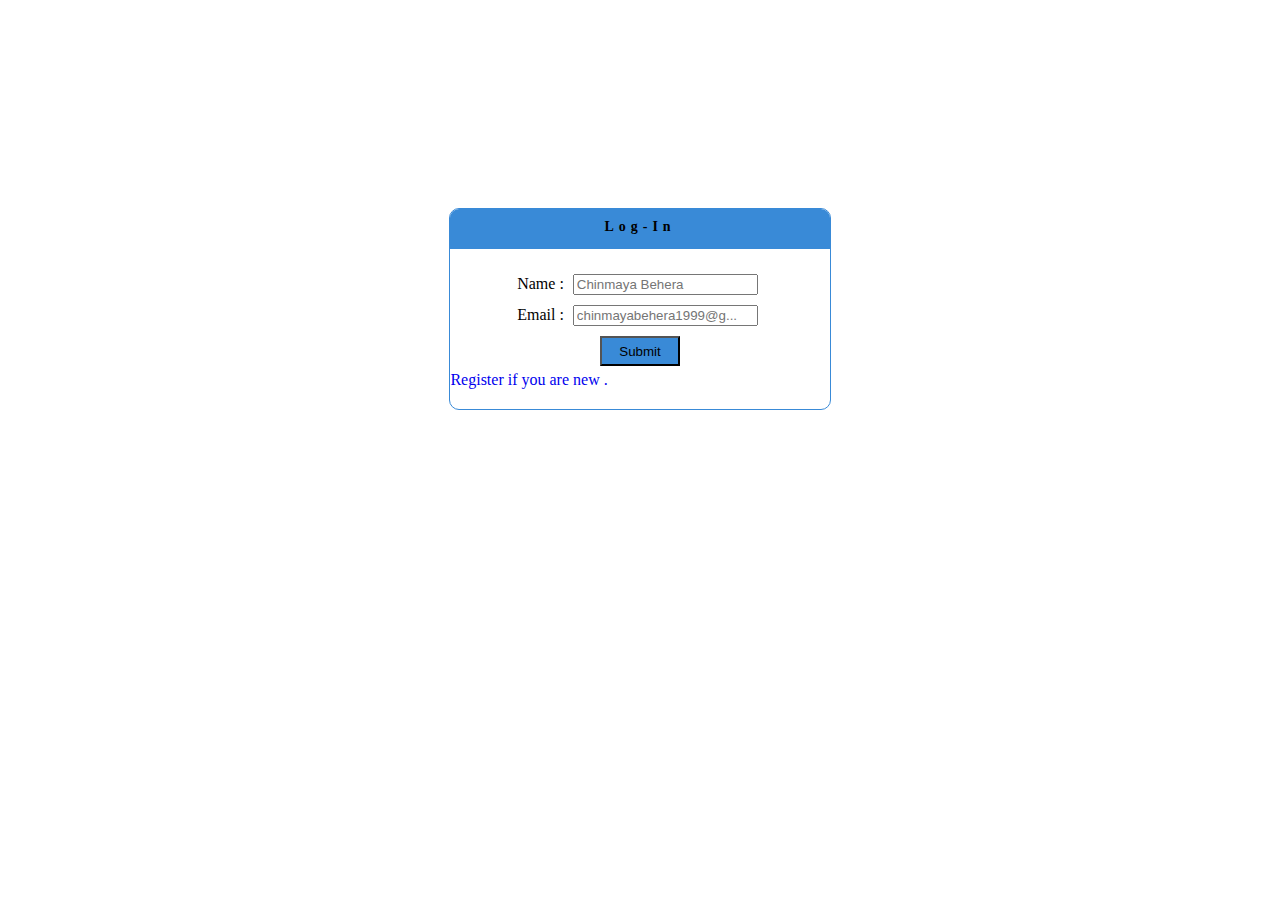
<file: index.html>
<!DOCTYPE html>
<html>
<head>
	<title>Log-in Page Using PHP</title>
	<link rel="stylesheet" type="text/css" href="login.css">
	
</head>
<body>
    <!-- <p> Name : chintu <br> E-mail: 1234@gmail.com</p> -->
<div class="main-login">
    <div class="title-login"><p  class="title" >Log-In </p></div>
	<div class="form-login">
		<form class="form-login" method="POST" action="login.php">
			Name : <input type="text" name="fullname" placeholder ="Chinmaya Behera" ><br>
			Email : <input type="Email" name="mail" placeholder ="chinmayabehera1999@g..."><br>
			<input type="submit" >
		</form>
	</div>
	<a href="register.html"> Register if you are new .</a>
</div>
   
</body>
</html>
</file>
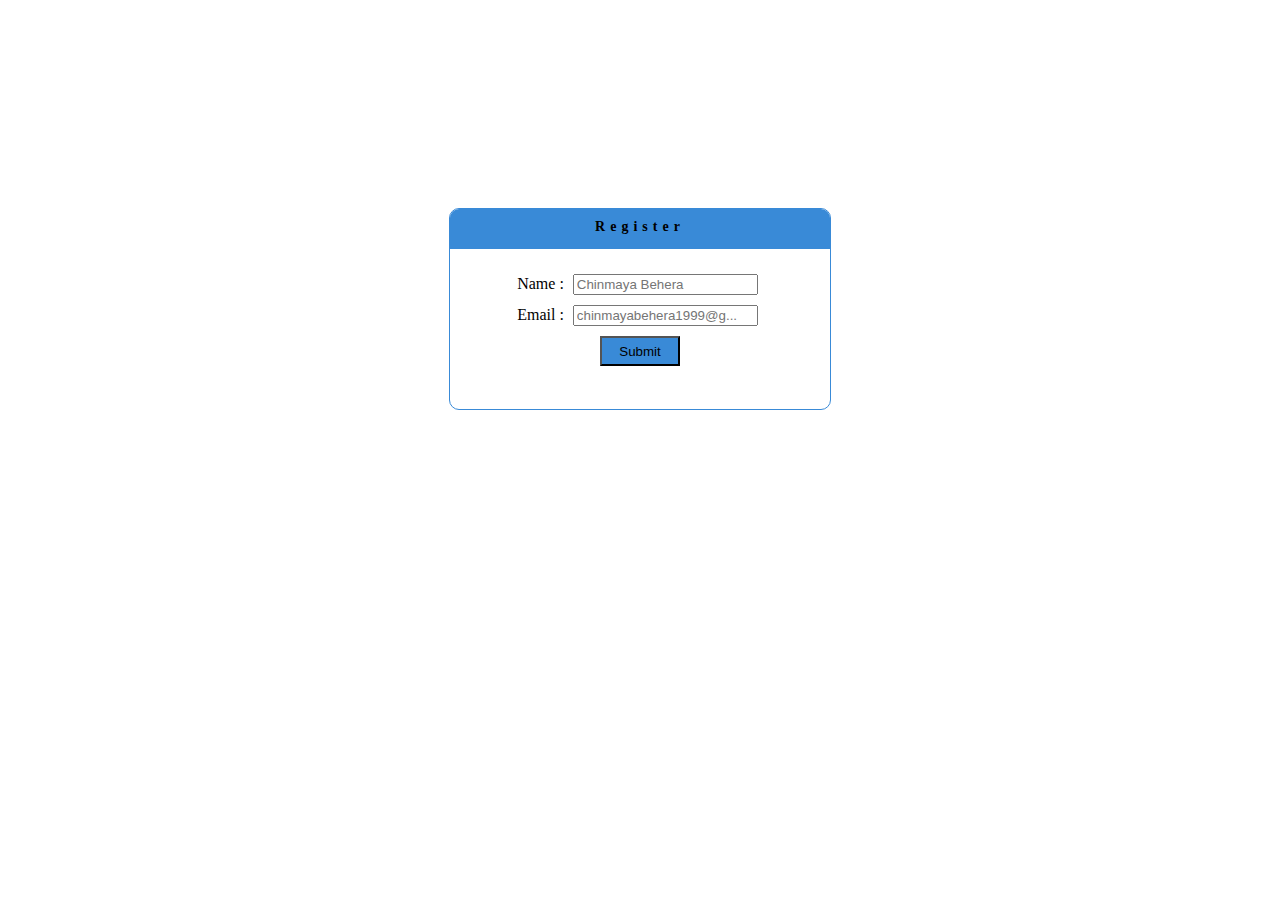
<file: register.html>
<!DOCTYPE html>
<html>
<head>
	<title>Log-in Page Using PHP</title>
	<link rel="stylesheet" type="text/css" href="login.css">
	
</head>
<body>
    <!-- <p> Name : chintu <br> E-mail: 1234@gmail.com</p> -->
<div class="main-login">
    <div class="title-login"><p  class="title" >Register </p></div>
	<div class="form-login">
		<form class="form-login" method="POST" action="register.php">
			Name : <input type="text" name="fullname" placeholder ="Chinmaya Behera" ><br>
			Email : <input type="Email" name="mail" placeholder ="chinmayabehera1999@g..."><br>
			<input type="submit" >
		</form>
	</div>
	
</div>
   
</body>
</html>
</file>
<file: login.css>
.main-login
		{
			position: relative;
			width: 30%;
			top: 200px;
			margin-top: auto;
			margin-bottom: auto;
			margin-left: auto;
			margin-right: auto;
			height:200px;
			border: 1px solid #398AD7;
			border-radius: 10px;
			overflow: hidden;

		}
		.title-login
		{
			position: relative;
			width: 100%;
			height: 20%;
			top: 0;
			background-color: #398AD7;
		}
		.title
		{
			position: relative;
			font-size: 14px;
			font-weight: bolder;
			letter-spacing: 5px;
			width: 100%;
			height: 100%;
			margin: 0;
			text-align: center;
			padding-top: 10px


		}
		.form-login
		{
			align-content: center;
			text-align: center;
			padding-top: 10px;
		}
		.form-login input
		{
			margin: 5px;
		}
		[type="submit"]
		{
			background-color: #398AD7;
			height: 30px;
			width: 80px;
		}
		[type="submit"]:hover
		{
			background-color: #74D5DD;
		}
		a
		{
			text-decoration: none;
			text-align: center;	
			position: relative;
			
		}
</file>
